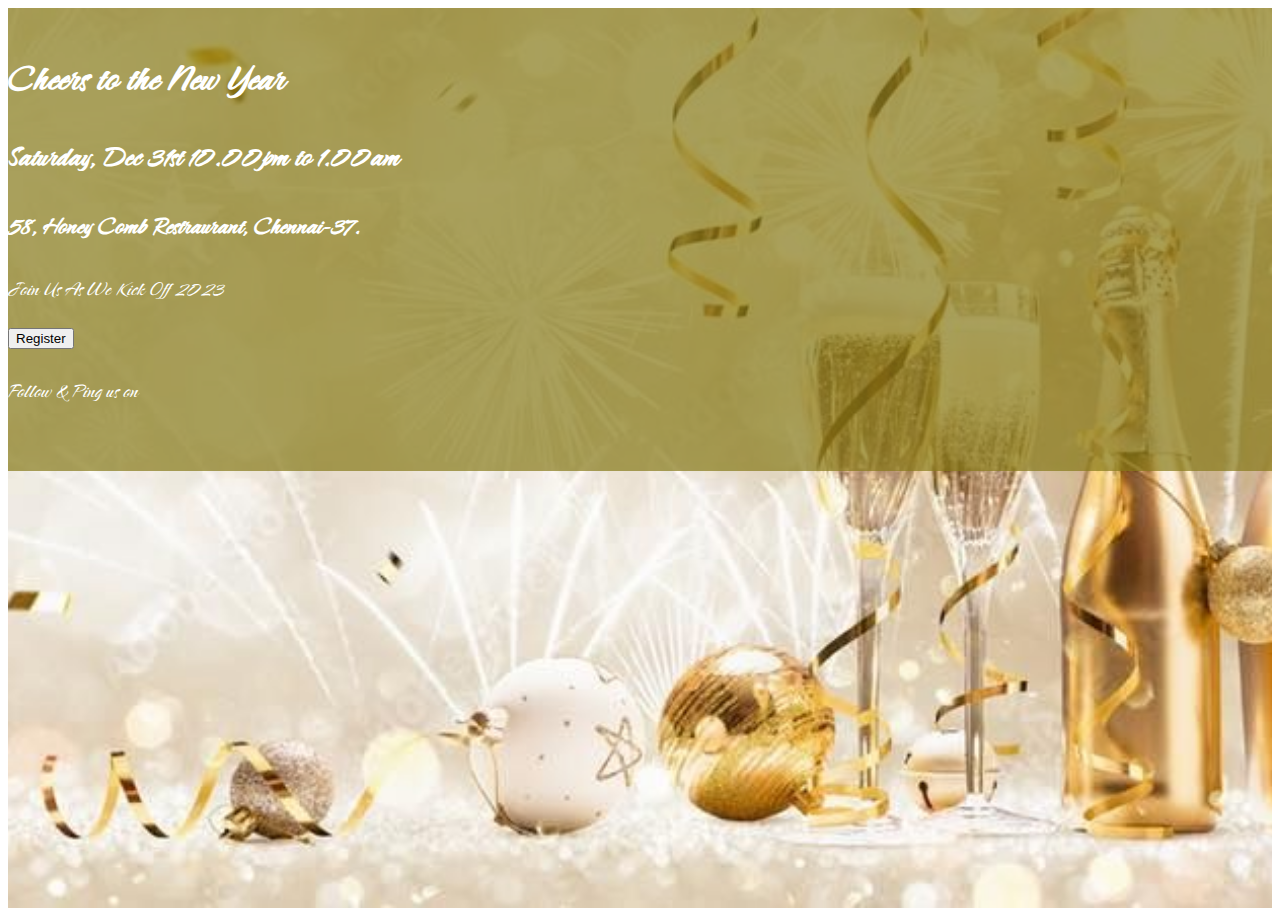
<file: Form/index.html>
<!DOCTYPE html>
<html lang="en">
<head>
    <meta charset="UTF-8">
    <meta http-equiv="X-UA-Compatible" content="IE=edge">
    <meta name="viewport" content="width=device-width, initial-scale=1.0">
    <title>Document</title>
    <link href="https://cdn.jsdelivr.net/npm/bootstrap@5.0.2/dist/css/bootstrap.min.css" rel="stylesheet" integrity="sha384-EVSTQN3/azprG1Anm3QDgpJLIm9Nao0Yz1ztcQTwFspd3yD65VohhpuuCOmLASjC" crossorigin="anonymous">
    <script src="https://cdn.jsdelivr.net/npm/bootstrap@5.0.2/dist/js/bootstrap.bundle.min.js" integrity="sha384-MrcW6ZMFYlzcLA8Nl+NtUVF0sA7MsXsP1UyJoMp4YLEuNSfAP+JcXn/tWtIaxVXM" crossorigin="anonymous"></script>
    <script src="https://cdn.jsdelivr.net/npm/@popperjs/core@2.9.2/dist/umd/popper.min.js" integrity="sha384-IQsoLXl5PILFhosVNubq5LC7Qb9DXgDA9i+tQ8Zj3iwWAwPtgFTxbJ8NT4GN1R8p" crossorigin="anonymous"></script>
    <script src="https://cdn.jsdelivr.net/npm/bootstrap@5.0.2/dist/js/bootstrap.min.js" integrity="sha384-cVKIPhGWiC2Al4u+LWgxfKTRIcfu0JTxR+EQDz/bgldoEyl4H0zUF0QKbrJ0EcQF" crossorigin="anonymous"></script>
    <link rel="stylesheet" href="https://cdnjs.cloudflare.com/ajax/libs/font-awesome/6.2.1/css/all.min.css" integrity="sha512-MV7K8+y+gLIBoVD59lQIYicR65iaqukzvf/nwasF0nqhPay5w/9lJmVM2hMDcnK1OnMGCdVK+iQrJ7lzPJQd1w==" crossorigin="anonymous" referrerpolicy="no-referrer" />
    <link rel="preconnect" href="https://fonts.googleapis.com"><link rel="preconnect" href="https://fonts.gstatic.com" crossorigin><link href="https://fonts.googleapis.com/css2?family=Caramel&family=Caveat&family=Mulish&family=Poppins:wght@400;500;600;700;800&family=Roboto&family=Satisfy&display=swap" rel="stylesheet">
    <link rel="stylesheet" href="css/style.css">
</head>
<body>
    <div class="fluid-container bg-image d-flex justfy-content-center align-items-center" 
     style="background-image: url('./images/2.jpg');
            height: 100vh;background-repeat: no-repeat;background-size:cover;background-position: center;">
            <div class="c1 container w-50 col-sm-9 col-xs-12 ">
                <div class="row row-cols-1 col-lg-12 col-md-12 col-sm-12 col-xs-12 text-center p-1">
                <h1 class="p1 ">Cheers to the New Year</h1>
                <h2 class="p2 ">Saturday, Dec 31st 10.00pm to 1.00am</h2>
                <h3 class="p3">58, Honey Comb Restraurant, Chennai-37.</h3>
                <p class="p4">Join Us As We Kick Off 2023</p>
                <!-- <p class="p4">Register here</p> -->
                <button class="btn btn-light p-0 rounded-pill w-25 m-auto fw-bold border-0"onclick="index()">Register</button>
                <p class="p4">Follow & Ping us on</p>
            </div>
                <div class="text-center">
                        <a class="con"  href="https://m.facebook.com/100039795437242/" target="blank">
                        <i class="fa-brands fa-facebook text-light"></i>
                        </a>
                        <a class="con" href="https://www.instagram.com/im_shri_janani/" target="blank">
                            <i class="fa-brands fa-instagram text-light"></i>
                        </a>
                        <a class="con" href="https://wa.me/8667256092" target="blank">
                        <i class="fa-brands fa-whatsapp text-light"></i>
                        </a>
                        <a class="con" href="https://twitter.com/ShriJanani9808?t=0QoBGYaW1T17JLT_x39pfQ&s=09" target="blank">
                            <i class="fa-brands fa-twitter text-light"></i>
                        </a>
                </div>
                
            </div>
    </div>
    <script>
        function index(){
            window.location.href="EventReg.html"
        }
    </script>
</body>
</html>
</file>
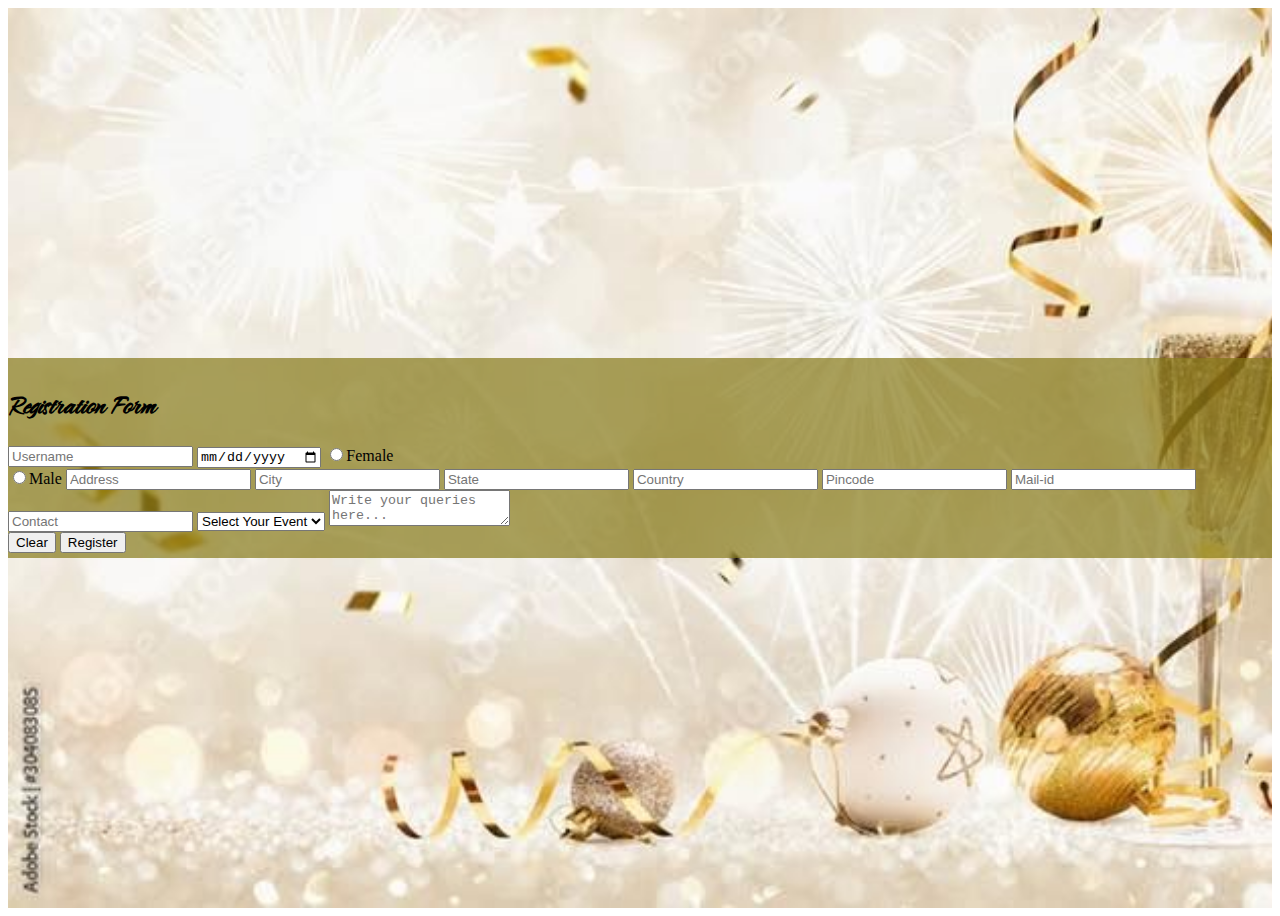
<file: Form/EventReg.html>
<!DOCTYPE html>
<html lang="en">
<head>
    <meta charset="UTF-8">
    <meta http-equiv="X-UA-Compatible" content="IE=edge">
    <meta name="viewport" content="width=device-width, initial-scale=1.0">
    <title>HtmlForm</title>
    <link rel="stylesheet" href="css/index.css">
    <link href="https://cdn.jsdelivr.net/npm/bootstrap@5.0.2/dist/css/bootstrap.min.css" rel="stylesheet" integrity="sha384-EVSTQN3/azprG1Anm3QDgpJLIm9Nao0Yz1ztcQTwFspd3yD65VohhpuuCOmLASjC" crossorigin="anonymous">
    <script src="https://cdn.jsdelivr.net/npm/bootstrap@5.0.2/dist/js/bootstrap.bundle.min.js" integrity="sha384-MrcW6ZMFYlzcLA8Nl+NtUVF0sA7MsXsP1UyJoMp4YLEuNSfAP+JcXn/tWtIaxVXM" crossorigin="anonymous"></script>
    <script src="https://cdn.jsdelivr.net/npm/@popperjs/core@2.9.2/dist/umd/popper.min.js" integrity="sha384-IQsoLXl5PILFhosVNubq5LC7Qb9DXgDA9i+tQ8Zj3iwWAwPtgFTxbJ8NT4GN1R8p" crossorigin="anonymous"></script>
    <script src="https://cdn.jsdelivr.net/npm/bootstrap@5.0.2/dist/js/bootstrap.min.js" integrity="sha384-cVKIPhGWiC2Al4u+LWgxfKTRIcfu0JTxR+EQDz/bgldoEyl4H0zUF0QKbrJ0EcQF" crossorigin="anonymous"></script>
    <link rel="preconnect" href="https://fonts.googleapis.com"><link rel="preconnect" href="https://fonts.gstatic.com" crossorigin><link href="https://fonts.googleapis.com/css2?family=Caramel&family=Caveat&family=Mulish&family=Poppins:wght@400;500;600;700;800&family=Roboto&family=Satisfy&display=swap" rel="stylesheet">

</head>
<body>   
    <!-- <div class="container-fluid t p-2 d-flex flex-column justify-content-center align-items-center">
        <div class="h bg-light px-5 pb-5 pt-3">
            <h2 class="mt-0 text-center">Registration Form</h2>
            <form action="" method="post" class="d-flex flex-column m-auto">
                <label class="l1 form-label " for="name">Name</label> 
                    <div width="80%" class="input-group input-group-sm p-1">
                        <input type="text" class="form-control" placeholder="Username" type="text" name="username" id="username" autocomplete="off"  required>
                    </div>

                    <label class="l1 form-label" for="dob">DOB</label>
                    <div width="80%" class="input-group-sm p-1">
                    <input class="border-0 form-control" type="date" name="dob" id="dob" autocomplete="off" required>
                    </div>
                    
                    <label class="l1 form-label" for="gender">Gender</label>
                    <div width="80%" class=" input-group p-1">
                    <input type="radio" name="gender" id="gender" value="Female" required><span class="mx-2">Female</span>
                    <input type="radio" name="gender" id="gender" value="Male" ><span class="mx-2">Male</span>
                    </div>

                    <label class="l1 form-label" for="address">Address</label>
                    
                    <textarea class="form-control" type="text" name="address" id="address" autocomplete="off" required></textarea>
                    </div>

                    <label class="l1 form-label" for="city">City</label>
                    
                    <input class="form-control" type="text" name="city" id="city" autocomplete="off" required>
                    </div>

                    <label class="l1 form-label" for="state">State</label>
                    
                    <input class="form-control" type="text" name="state" id="state" autocomplete="off" required>
                    </div>

                    <label class="l1 form-label" for="country">Country</label>
                    
                    <input class="form-control" type="text" name="country" id="country" autocomplete="off" required>
                    </div>

                    <label class="l1 form-label" for="pincode">Pincode</label>
                    
                    <input class="form-control" type="text" name="pincode" id="pincode" autocomplete="off" required>
                    </div>

                    <label class="l1 form-label" for="mailid">E-mail</label>
                    
                    <input class="form-control" type="email" name="mailid" id="mailid" autocomplete="off" required>
                    </div>

                    <label  class="l1 form-label" for="mobnum">Contact</label>
                    <div width="80%" class="input-group-sm p-1">
                    <input class="form-control" type="text" name="mobnum" id="mobnum" autocomplete="off" required>
                    </div>

                    <div class="btn-group d-flex justify-content-center align-items-center pt-2"  role="group">
                    <button class="btn btn-default border-secondary  py-1 rounded-pill me-1"  type="reset" name="reset" value="clear" >Clear</button>
                
                    <button class="btn btn-default border-secondary  py-1 rounded-pill ms-1" type="submit" name="submit" value="Register">Register</button>
                    </div>
                </form>   
               
        </div>
    </div> -->
    <div class="fluid-container bg-image " style="background-image: url('./images/2.jpg');height: 100vh;background-repeat: no-repeat; background-size: cover;display: flex;justify-content: center;align-items: center;">
        <div class="container c1 w-50">
            <h1 class="mt-0 text-center h">Registration Form</h1>
            <form action="" method="post" class="d-flex flex-column justfy-content-center align-items-center m-auto">
                
                    <div class="w-75 input-group-sm ">
                    <input type="text" class="form-control mb-2" placeholder="Username" type="text" name="username" id="username" autocomplete="off"  required>

                    <input class="border-0 form-control mb-2" type="date" name="dob" id="dob" autocomplete="off" required>

                    <input type="radio"  class="mb-2 me-2 " name="gender" id="gender" value="Female" required><span class="">Female</span><br>
                    <input type="radio"  class="mb-2 me-2 " name="gender" id="gender" value="Male" ><span class="">Male</span>

                    <input class="form-control mb-2"placeholder="Address" type="text" name="address" id="address" autocomplete="off" required>
       
                    <input class="form-control mb-2"placeholder="City" type="text" name="city" id="city" autocomplete="off" required>
                    
                    <input class="form-control mb-2"placeholder="State" type="text" name="state" id="state" autocomplete="off" required>
                    
                    <input class="form-control mb-2"placeholder="Country" type="text" name="country" id="country" autocomplete="off" required>
                    
                    <input class="form-control mb-2"placeholder="Pincode" type="text" name="pincode" id="pincode" autocomplete="off" required>
                    
                    <input class="form-control mb-2" placeholder="Mail-id"type="email" name="mailid" id="mailid" autocomplete="off" required>
                
                    <input class="form-control mb-2"placeholder="Contact" type="text" name="mobnum" id="mobnum" autocomplete="off" required>

                    <select class="form-select form-select-sm mb-2" aria-label=".form-select-sm example">
                        <option selected>Select Your Event</option>
                        <option value="1">One</option>
                        <option value="2">Two</option>
                        <option value="3">Three</option>
                    </select>

                    <textarea class="form-control  mb-2" placeholder="Write your queries here..." type="text" name="query" id="query" autocomplete="off" required></textarea>
                    
                    <div class="w-25 btn-group d-flex justify-content-center m-auto mb-2">
                        <button class="btn btn-light border-secondary  py-1 rounded-pill me-1"  type="reset" name="reset" value="clear" >Clear</button>
                
                        <button class="btn btn-light border-secondary  py-1 rounded-pill ms-1" type="submit" name="submit" value="Register">Register</button>
                    </div>
                
                </div>
            </form>
        </div>
    </div>
    <script>
        // function Key(){
        // return(
        //        document.querySelector("#username").addEventListener("keypress",()=>{
        //         document.querySelector("#password").focus();
        //        })
        //     )}
    </script>
</body>
</html>
</file>
<file: Form/css/style.css>
@import url('https://fonts.googleapis.com/css2?family=Caramel&family=Caveat&family=Mulish&family=Poppins:wght@400;500;600;700;800&family=Roboto&family=Satisfy&display=swap');
*{
    box-sizing: border-box;
}
.con{
    text-decoration: none;
    font-size: 25px;
    padding:0px 3px;
}
.c1{
    background-color: rgba(134, 121, 24, 0.7);    
    padding: 10px 0px;
    color:white;
    font-family:'Caramel', cursive;
}
.p1{
    font-size: 45px;
}
.p2{
    font-size: 35px;
}
.p3{
    font-size: 30px;
}
.p4{
    font-size: 25px;
}
</file>
<file: Form/css/index.css>
/* body{
    margin:0;
    padding:0;
    width:100%;
    height:100%;
}

.t{
    background-image: linear-gradient(to right, rgba(225, 28, 28, 0), rgb(180, 24, 215));
    clip-path: polygon(100% 0%, 0% 0% , 0% 65%, 1% 64.95%, 2% 64.8%, 3% 64.6%, 4% 64.3%, 5% 63.9%, 6% 63.45%, 7% 62.9%, 8% 62.25%, 9% 61.55%, 10% 60.8%, 11% 59.95%, 12% 59.05%, 13% 58.1%, 14% 57.1%, 15% 56.05%, 16% 55%, 17% 53.9%, 18% 52.8%, 19% 51.65%, 20% 50.5%, 21% 49.35%, 22% 48.2%, 23% 47.05%, 24% 45.9%, 25% 44.8%, 26% 43.75%, 27% 42.75%, 28% 41.75%, 29% 40.8%, 30% 39.9%, 31% 39.1%, 32% 38.35%, 33% 37.65%, 34% 37.05%, 35% 36.5%, 36% 36.05%, 37% 35.65%, 38% 35.35%, 39% 35.15%, 40% 35.05%, 41% 35%, 42% 35.05%, 43% 35.2%, 44% 35.45%, 45% 35.75%, 46% 36.15%, 47% 36.65%, 48% 37.2%, 49% 37.85%, 50% 38.55%, 51% 39.35%, 52% 40.2%, 53% 41.1%, 54% 42.05%, 55% 43.05%, 56% 44.1%, 57% 45.15%, 58% 46.3%, 59% 47.4%, 60% 48.55%, 61% 49.7%, 62% 50.85%, 63% 52%, 64% 53.15%, 65% 54.25%, 66% 55.35%, 67% 56.4%, 68% 57.45%, 69% 58.4%, 70% 59.35%, 71% 60.2%, 72% 61.05%, 73% 61.8%, 74% 62.45%, 75% 63.05%, 76% 63.6%, 77% 64.05%, 78% 64.4%, 79% 64.7%, 80% 64.85%, 81% 65%, 82% 65%, 83% 64.9%, 84% 64.75%, 85% 64.5%, 86% 64.2%, 87% 63.75%, 88% 63.25%, 89% 62.7%, 90% 62.05%, 91% 61.3%, 92% 60.5%, 93% 59.65%, 94% 58.75%, 95% 57.8%, 96% 56.8%, 97% 55.75%, 98% 54.65%, 99% 53.55%, 100% 52.4%);
         clip-path: polygon(20% 0%, 0% 20%, 30% 50%, 0% 80%, 20% 100%, 50% 70%, 80% 100%, 100% 80%, 70% 50%, 100% 20%, 80% 0%, 50% 30%);
 
}
.h{
    width:40%;
    margin: auto;
    
} */
@import url('https://fonts.googleapis.com/css2?family=Caramel&family=Caveat&family=Mulish&family=Poppins:wght@400;500;600;700;800&family=Roboto&family=Satisfy&display=swap');

.c1{
    background-color: rgba(134, 121, 24, 0.7);
    padding: 5px 0px;
}
.h{
    font-family:'Caramel', cursive;
    font-size: 32px;
    font-weight: bold;
}
</file>
